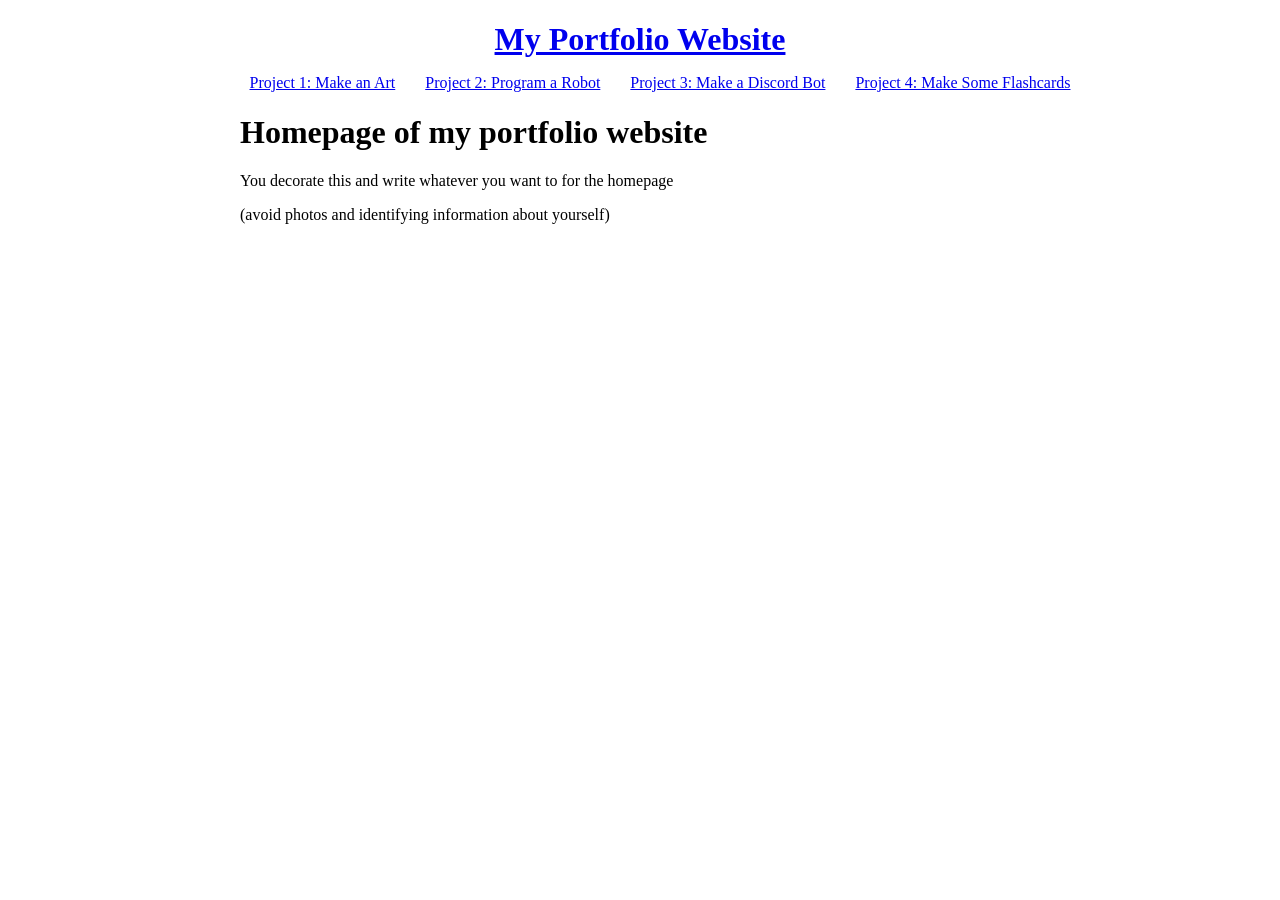
<file: index.html>
<!DOCTYPE html>
<html>
  <head>
    <title>Portfolio</title>
    <meta charset="utf-8" />
    <meta name="viewport" content="width=device-width,initial-scale=1" />
    <link rel="stylesheet" href="style.css"/>
  </head>
  <body>
    <!-- Import header from `header.html`-->
    <header id="header"></header>
    <script src="https://ajax.googleapis.com/ajax/libs/jquery/1.11.2/jquery.min.js"></script> 
    <script type="text/javascript">
      $(document).ready(function() {
        $('#header').load('./header.html', function() {
          $('.content').css("display", "block");
        })
      })
    </script>

    <div class="content">
    <!-- Your HTML starts here-->
    <h1>Homepage of my portfolio website</h1>
    <p>You decorate this and write whatever you want to for the homepage</p>
    <p>(avoid photos and identifying information about yourself)</p>
    <!-- Your HTML ends here-->
    </div>

  </body>
</html>
</file>
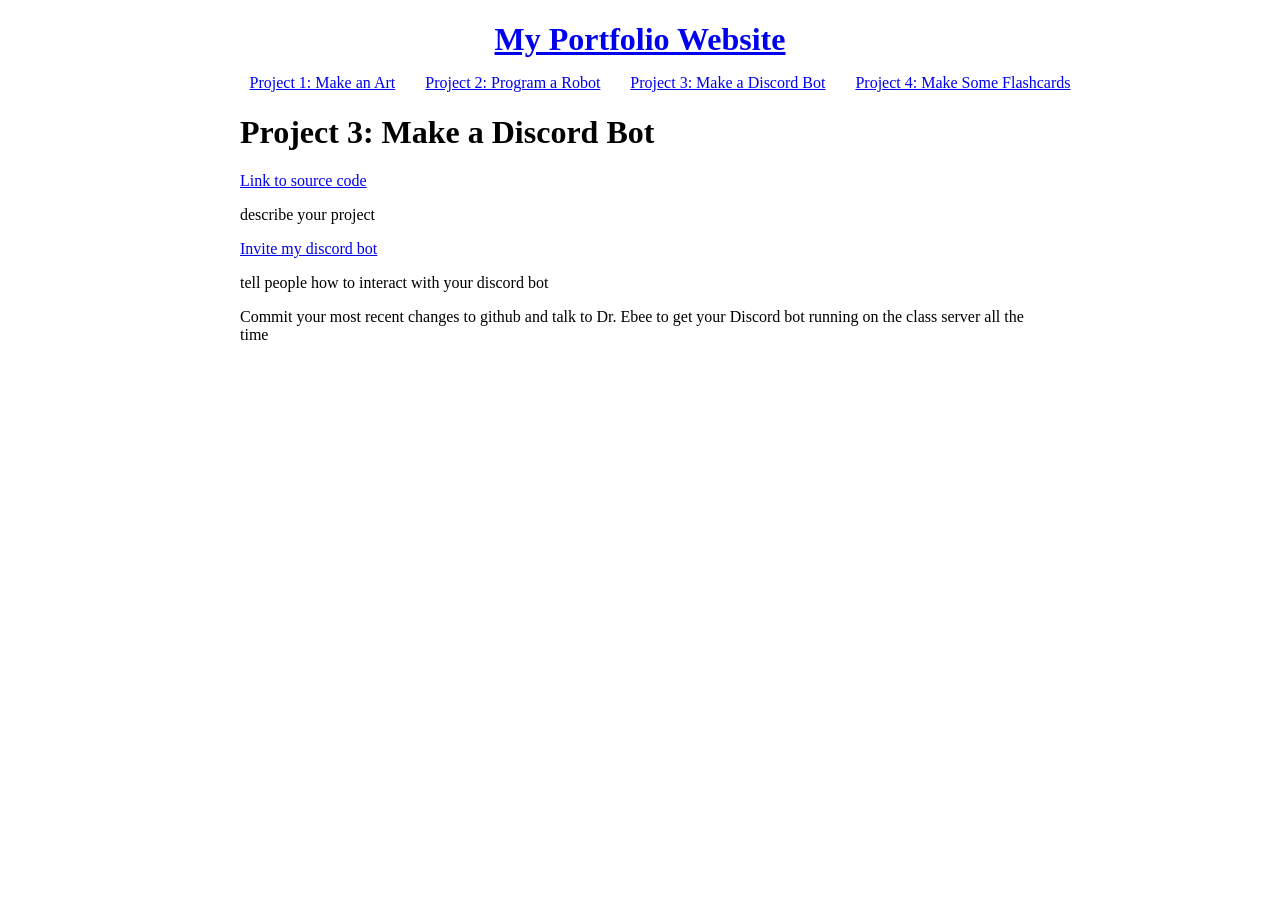
<file: p3_discord.html>
<!DOCTYPE html>
<html>
  <head>
    <title>Project 3: Make a Discord Bot</title>
    <meta charset="utf-8" />
    <meta name="viewport" content="width=device-width,initial-scale=1" />
    <link rel="stylesheet" href="style.css"/>
  </head>
  <body>
    <!-- Import header from `header.html`-->
    <header id="header"></header>
    <script src="https://ajax.googleapis.com/ajax/libs/jquery/1.11.2/jquery.min.js"></script> 
    <script type="text/javascript">
      $(document).ready(function() {
        $('#header').load('./header.html', function() {
          $('.content').css("display", "block");
        })
      })
    </script>

    <div class="content">
    <!-- Your HTML starts here-->
    <h1>Project 3: Make a Discord Bot</h1>
    <a href="URL for git repo HERE">Link to source code</a>
    <p> describe your project</p>
    <a href="URL for discord bot HERE">Invite my discord bot</a>
    <p>tell people how to interact with your discord bot</p>
    <p>Commit your most recent changes to github and talk to Dr. Ebee to get your Discord bot running on the class server all the time</p>
    <!-- Your HTML ends here-->
    </div>
  </body>
</html>
</file>
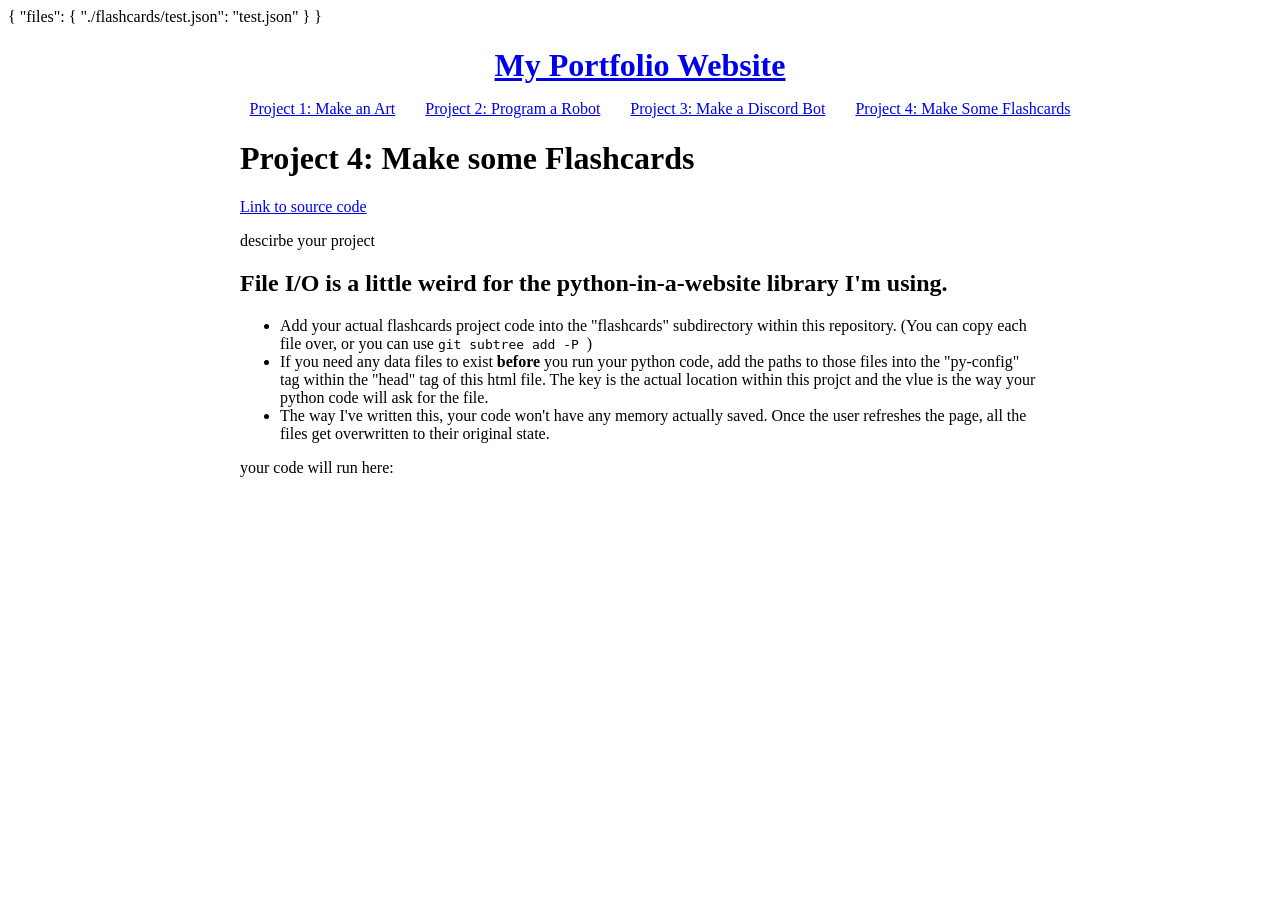
<file: p4_flashcards.html>
<!DOCTYPE html>
<html>
  <head>
    <title>Project 4: Flashcards</title>
    <meta charset="utf-8" />
    <meta name="viewport" content="width=device-width,initial-scale=1" />
    <link rel="stylesheet" href="style.css"/>
    <link rel="stylesheet" href="https://pyscript.net/releases/2024.2.1/core.css">
    <script type="module" src="https://pyscript.net/releases/2024.1.1/core.js"></script>
    <py-config type="json">
      {
        "files": {
          <!-- Update your files here -->
          "./flashcards/test.json": "test.json"
        }
      }
    </py-config>

  </head>
  <body>
    <!-- Import header from `header.html`-->
    <header id="header"></header>
    <script src="https://ajax.googleapis.com/ajax/libs/jquery/1.11.2/jquery.min.js"></script> 
    <script type="text/javascript">
      $(document).ready(function() {
        $('#header').load('./header.html', function() {
          $('.content').css("display", "block");
        })
      })
    </script>

    <div class="content">
    <!-- Your HTML starts here-->
    <h1>Project 4: Make some Flashcards</h1>
    <a href="URL for git repo HERE">Link to source code</a>
    <p> descirbe your project</p>

    <h2>File I/O is a little weird for the python-in-a-website library 
      I'm using.</h2>
    <ul>
      <li>
      Add your actual flashcards project code into the "flashcards"
      subdirectory within this repository. (You can copy each file over, or
      you can use <code>git subtree add -P <prefix> <repo> <rev></code>)</li>
      <li>If you need any data files to exist <b>before</b> you run your 
      python code, add the paths to those files into the "py-config" tag 
      within the "head" tag of this html file. The key is the actual
      location within this projct and the vlue is the way your python
      code will ask for the file.</li>
      <li>The way I've written this, your code won't have any memory actually 
      saved. Once the user refreshes the page, all the files get overwritten
      to their original state.</li>
    </ul>
    
    <p>your code will run here:</p>
    <script type="py" src="./flashcards/main.py" terminal worker></script>
    <!-- Your HTML ends here-->
    </div>
  </body>
</html>
</file>
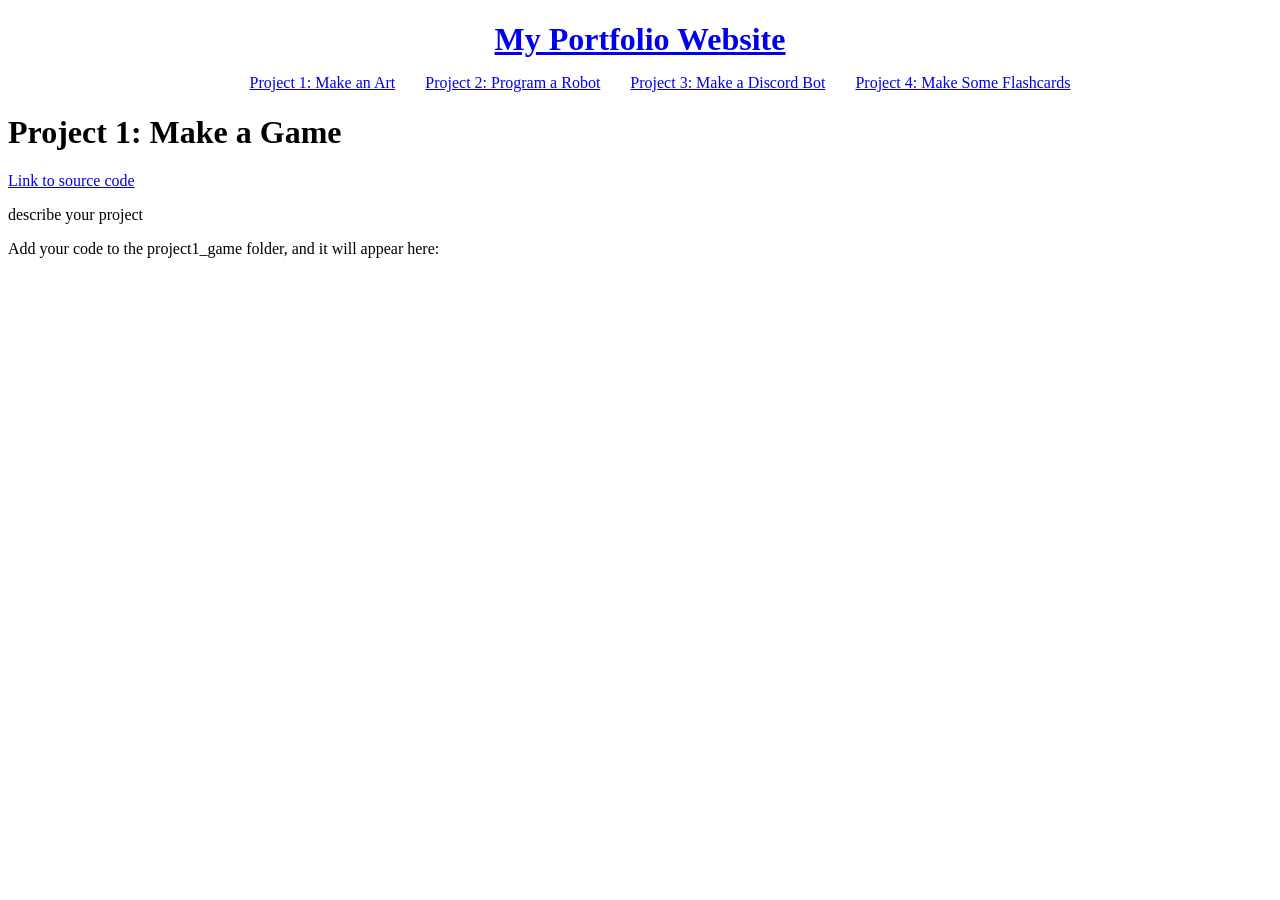
<file: project1_game.html>
<!DOCTYPE html>
<html>
  <head>
        <title>Project 4: Make a Graph</title>
        <meta charset="utf-8" />
      <meta name="viewport" content="width=device-width,initial-scale=1" />
      <script src="./mini-coi.js" scope="./"></script>
        <link rel="stylesheet" href="style.css"/>
      <link rel="stylesheet" href="https://pyscript.net/releases/2024.2.1/core.css">
      <script type="module" src="https://pyscript.net/releases/2024.1.1/core.js"></script>
  </head>
  <body>
    <header id="header"></header>
    <script src="https://ajax.googleapis.com/ajax/libs/jquery/1.11.2/jquery.min.js"></script>
    <script type="text/javascript">
      $('#header').load('../header.html');
    </script>

    <!-- Your HTML starts here-->
    <h1>Project 1: Make a Game</h1>
    <a href="URL for git repo HERE">Link to source code</a>
    <p> describe your project</p>
    <p>Add your code to the project1_game folder, and it will appear here:</p>
    <script type="py" src="./project1_game/main.py" terminal worker></script>
    <!-- Your HTML ends here-->

  </body>
</html>
</file>
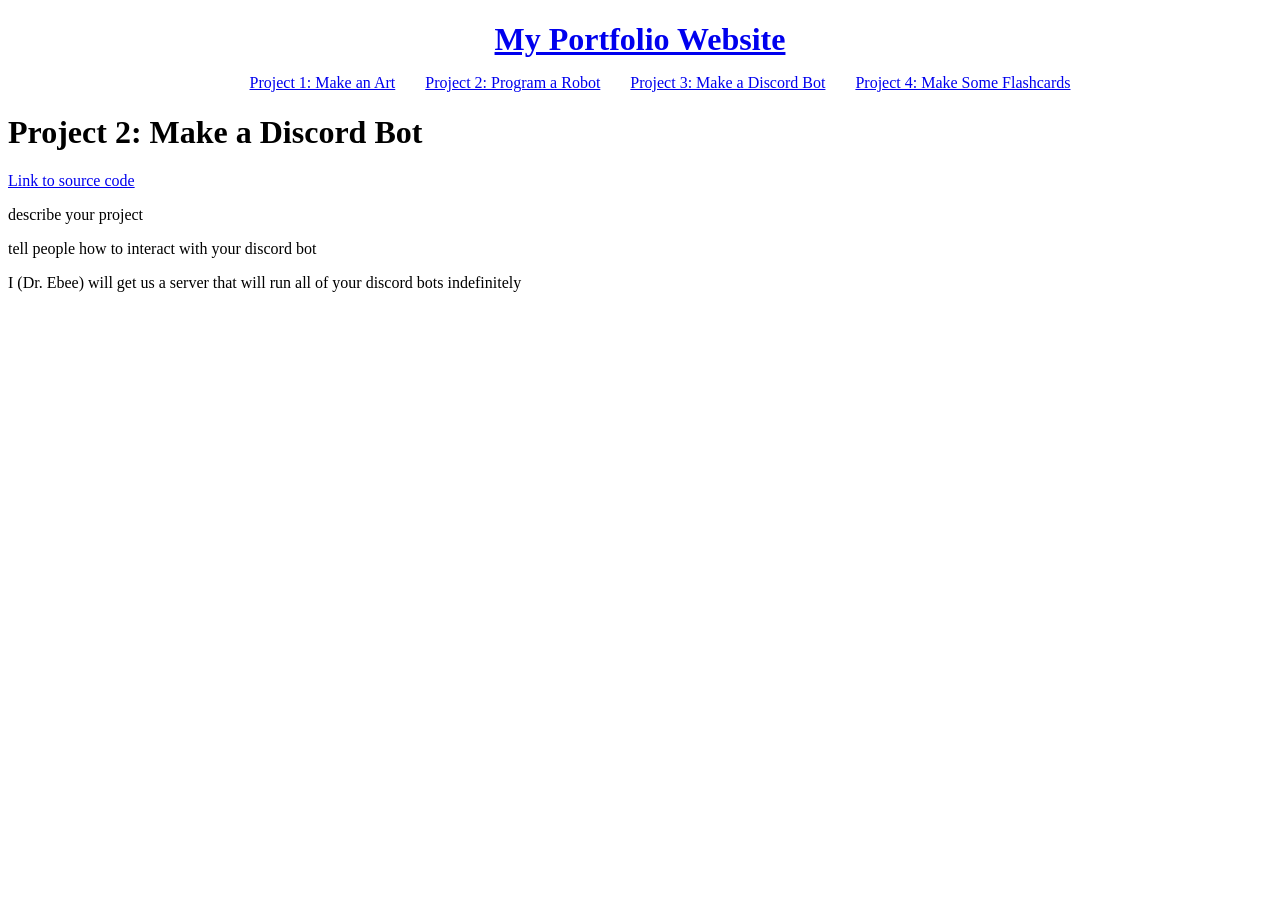
<file: project2_discord.html>
<!DOCTYPE html>
<html>
  <head>
        <title>Project 4: Make a Graph</title>
      <meta charset="utf-8" />
      <meta name="viewport" content="width=device-width,initial-scale=1" />
      <script src="./mini-coi.js" scope="./"></script>
        <link rel="stylesheet" href="style.css"/>
      <link rel="stylesheet" href="https://pyscript.net/releases/2024.2.1/core.css">
      <script type="module" src="https://pyscript.net/releases/2024.1.1/core.js"></script>
  </head>
  <body>
    <header id="header"></header>
    <script src="https://ajax.googleapis.com/ajax/libs/jquery/1.11.2/jquery.min.js"></script>
    <script type="text/javascript">
      $('#header').load('../header.html');
    </script>

    <!-- Your HTML starts here-->
    <h1>Project 2: Make a Discord Bot</h1>
    <a href="URL for git repo HERE">Link to source code</a>
    <p> describe your project</p>
    <p>tell people how to interact with your discord bot</p>
    <p>I (Dr. Ebee) will get us a server that will run all of your discord bots indefinitely</p>
    <!-- Your HTML ends here-->

  </body>
</html>
</file>
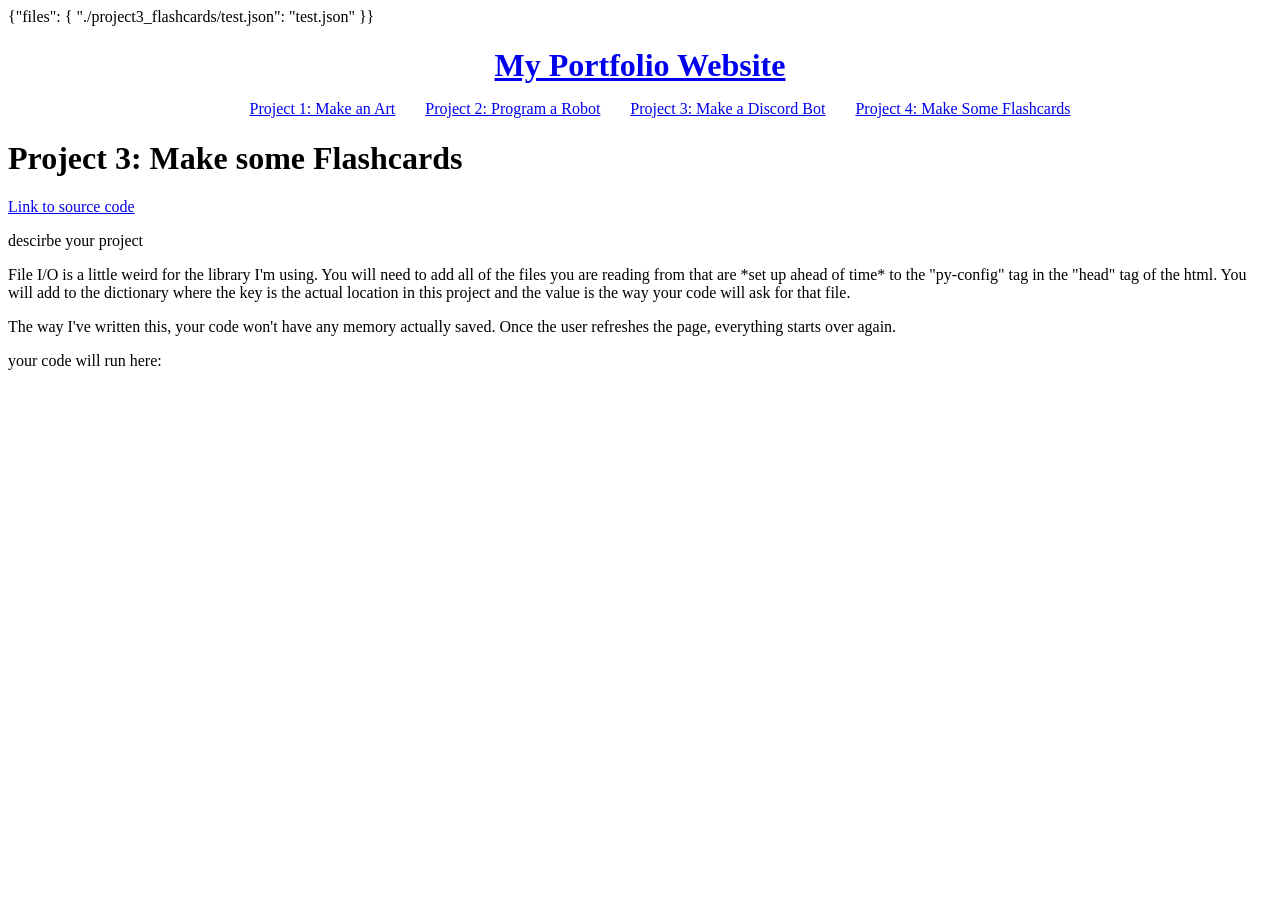
<file: project3_flashcards.html>
<!DOCTYPE html>
<html>
  <head>
        <title>Project 4: Make a Graph</title>
        <meta charset="utf-8" />
      <meta name="viewport" content="width=device-width,initial-scale=1" />
      <script src="./mini-coi.js" scope="./"></script>
        <link rel="stylesheet" href="style.css"/>
      <link rel="stylesheet" href="https://pyscript.net/releases/2024.2.1/core.css">
      <script type="module" src="https://pyscript.net/releases/2024.1.1/core.js"></script>
    <py-config type="json">
     {"files": {
      "./project3_flashcards/test.json": "test.json"
      }}
  </py-config>
  </head>
  <body>
    <header id="header"></header>
    <script src="https://ajax.googleapis.com/ajax/libs/jquery/1.11.2/jquery.min.js"></script>
    <script type="text/javascript">
      $('#header').load('../header.html');
    </script>

    <!-- Your HTML starts here-->
    <h1>Project 3: Make some Flashcards</h1>
    <a href="URL for git repo HERE">Link to source code</a>
    <p> descirbe your project</p>

    <p>File I/O is a little weird for the library I'm using. You will need to add all of the files you are reading from that are *set up ahead of time* to the "py-config" tag in the "head" tag of the html. You will add to the dictionary where the key is the actual location in this project and the value is the way your code will ask for that file.</p>

    <p>The way I've written this, your code won't have any memory actually saved. Once the user refreshes the page, everything starts over again.</p>
    
    <p>your code will run here:</p>
    <script type="py" src="./project3_flashcards/main.py" terminal worker></script>
    <!-- Your HTML ends here-->

  </body>
</html>
</file>
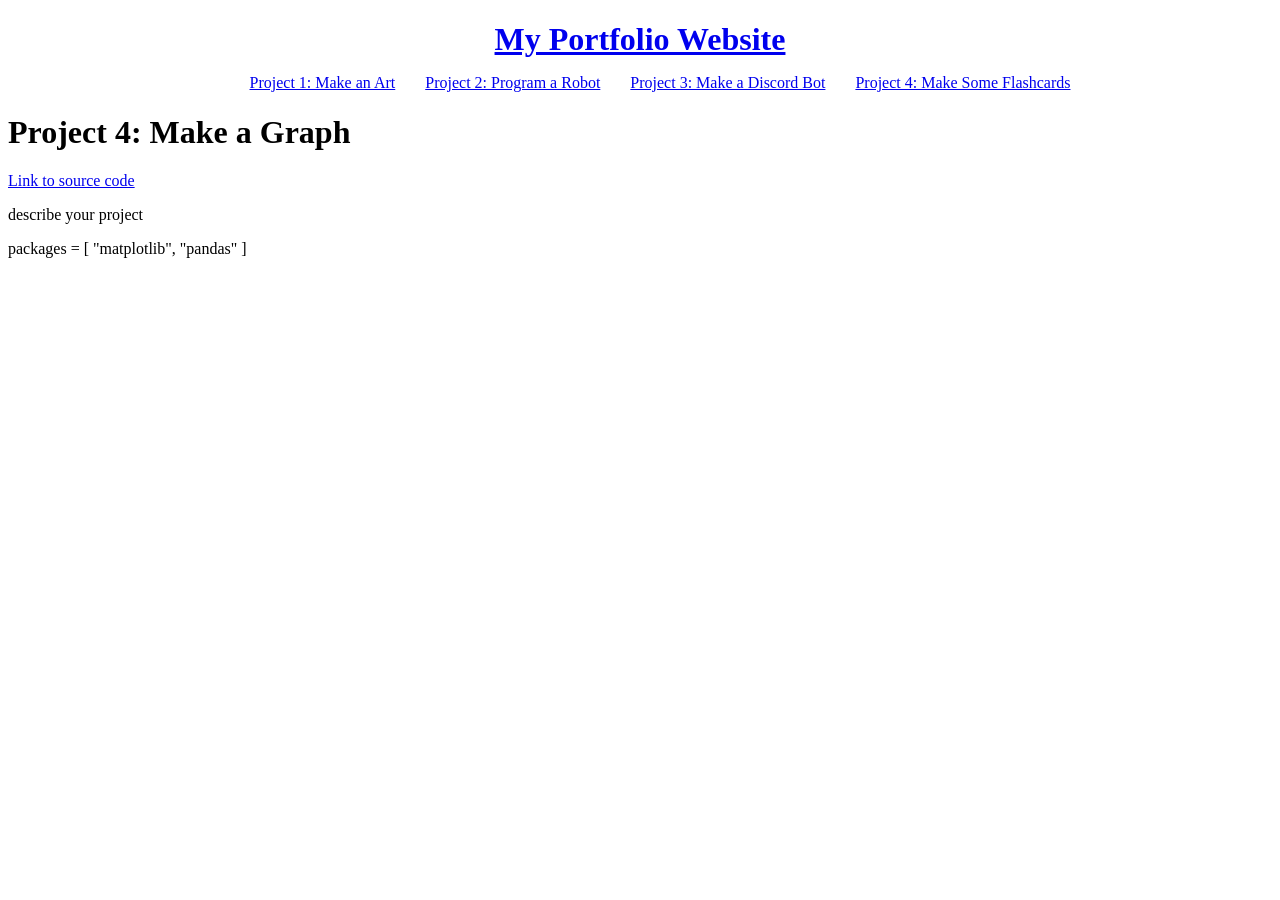
<file: project4_graph.html>
<!DOCTYPE html>
<html>
    <head>
        <title>Project 4: Make a Graph</title>
      <meta charset="utf-8" />
      <meta name="viewport" content="width=device-width,initial-scale=1" />
      <script src="./mini-coi.js" scope="./"></script>
        <link rel="stylesheet" href="style.css"/>
        <link
            rel="stylesheet"
            href="https://pyscript.net/latest/pyscript.css"
        />
        <script defer src="https://pyscript.net/latest/pyscript.js"></script>
        <link rel="stylesheet" href="https://pyscript.net/examples/assets/css/examples.css" />
  </head>
  <body>
    <header id="header"></header>
    <script src="https://ajax.googleapis.com/ajax/libs/jquery/1.11.2/jquery.min.js"></script>
    <script type="text/javascript">
      $('#header').load('../header.html');
    </script>

    <!-- Your HTML starts here-->
    <h1>Project 4: Make a Graph</h1>
    <a href="URL for git repo HERE">Link to source code</a>
    <p> describe your project </p>
      <py-config>
          packages = [
            "matplotlib",
            "pandas"
          ]
      </py-config>
      <py-script src="./project4_graph/main.py"></py-script>
    <div id="graph"></div>
    
    <!-- Your HTML ends here-->
  </body>
</html>
</file>
<file: style.css>
.content {
    margin: auto;
    width: 90%;
    max-width: 800px;
    display: none;
}

.header {
    text-align: center;
}

.header h1 {
    margin-bottom: 0px;
}

.navbar {
    overflow: hidden;
    margin: auto;
    display: table;
}

.navbar li{
    float: left;
    display: block;
    text-align: center;
    padding-left: 15px;
    padding-right: 15px;
}
</file>
